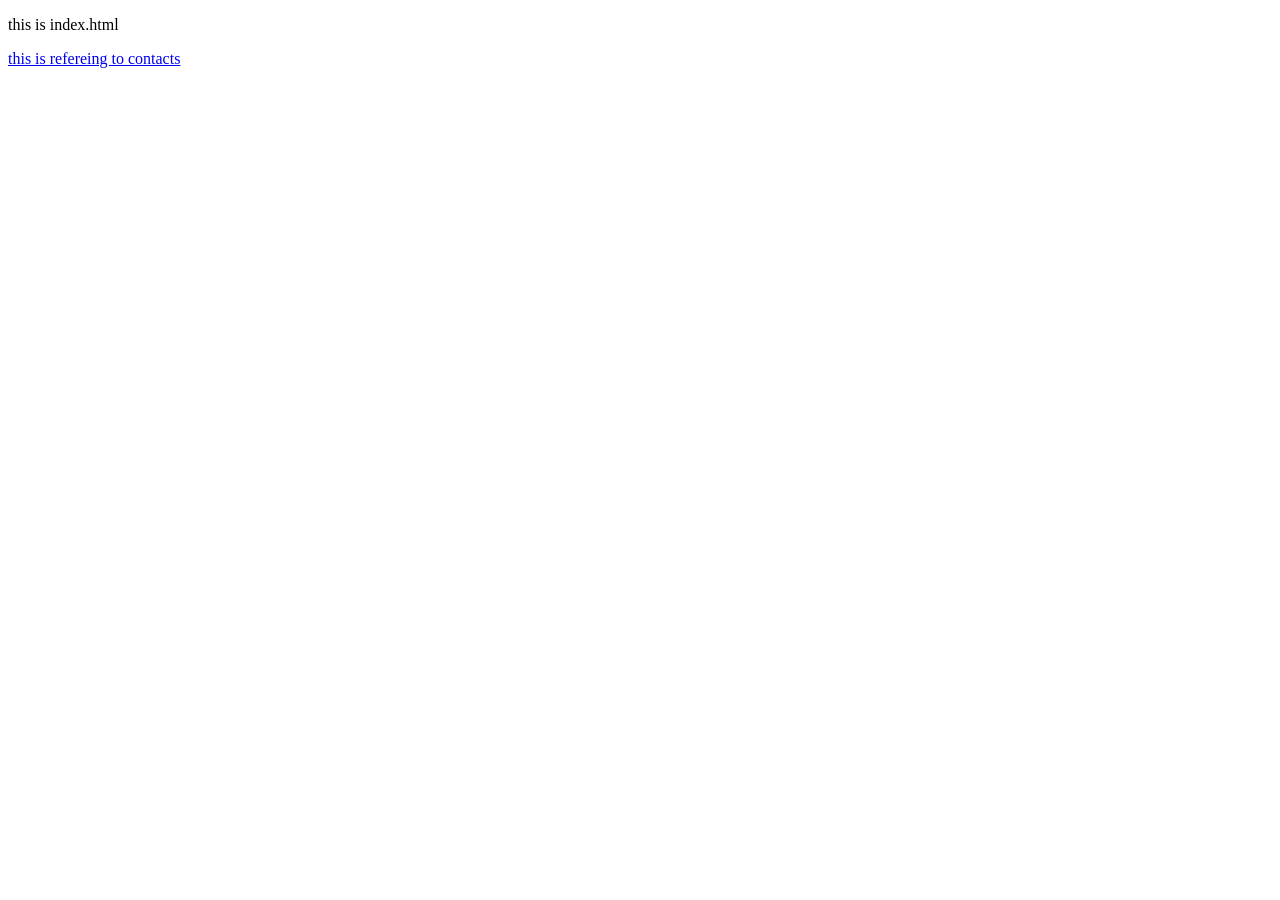
<file: Creating_Links/index.html>
<!DOCTYPE html>
<html lang="en">
<head>
    <meta charset="UTF-8">
    <meta name="viewport" content="width=device-width, initial-scale=1.0">
    <title>Document</title>
</head>
<body>
    <p>this is index.html</p>
    <p><a href="contact.html#one">this is refereing to contacts</a></p>
</body>
</html>
</file>
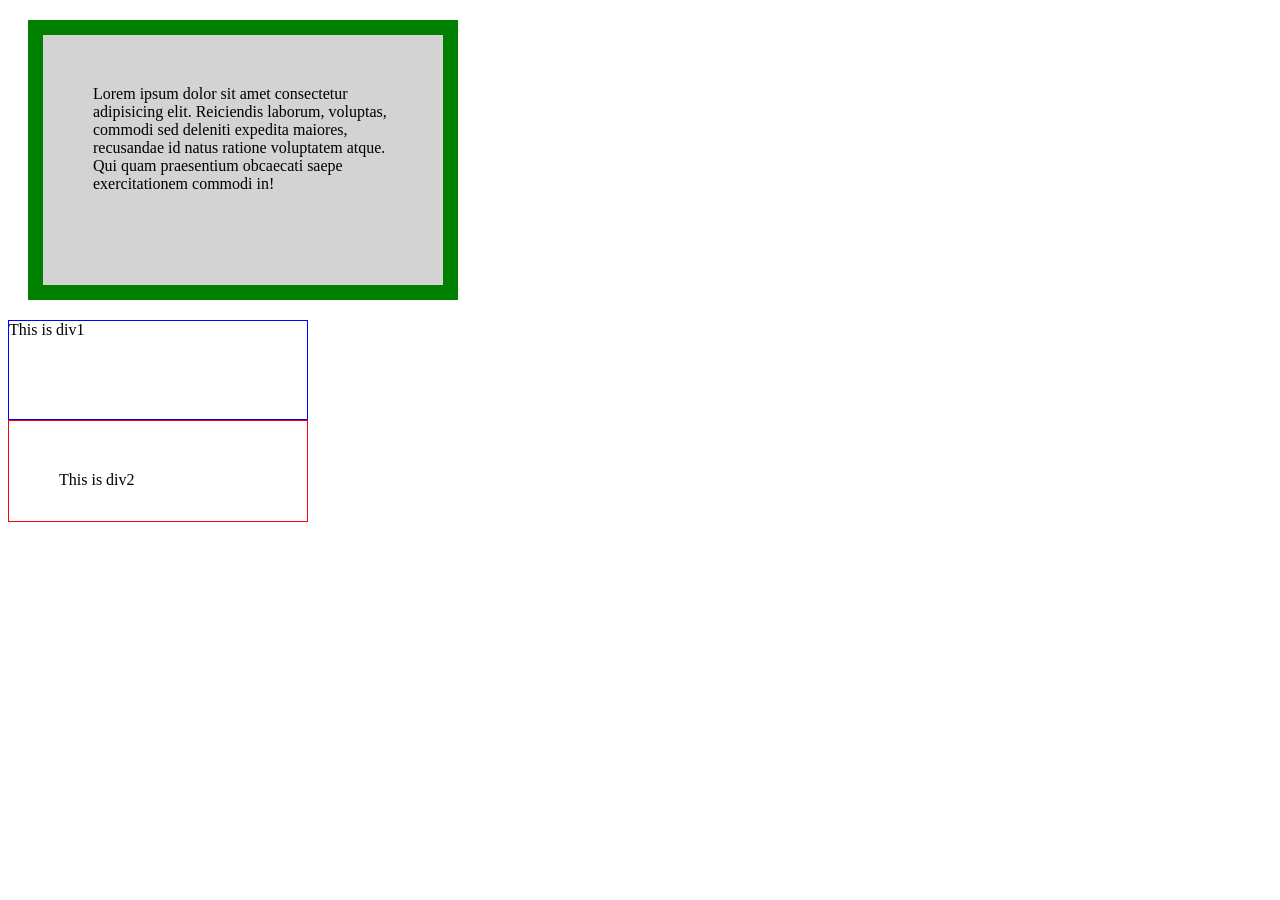
<file: css-boxing/index.html>
<!DOCTYPE html>
<html lang="en">
<head>
    <meta charset="UTF-8">
    <meta name="viewport" content="width=device-width, initial-scale=1.0">
    <title>Document</title>
    <link rel="stylesheet" href="style.css">
</head>
<body>
    <p>Lorem ipsum dolor sit amet consectetur adipisicing elit. Reiciendis laborum, voluptas, commodi sed deleniti expedita maiores, recusandae id natus ratione voluptatem atque. Qui quam praesentium obcaecati saepe exercitationem commodi in!</p>


   <div class="div1"> This is div1</div>
   <div class="div2"> This is div2</div>

</body>
</html>
</file>
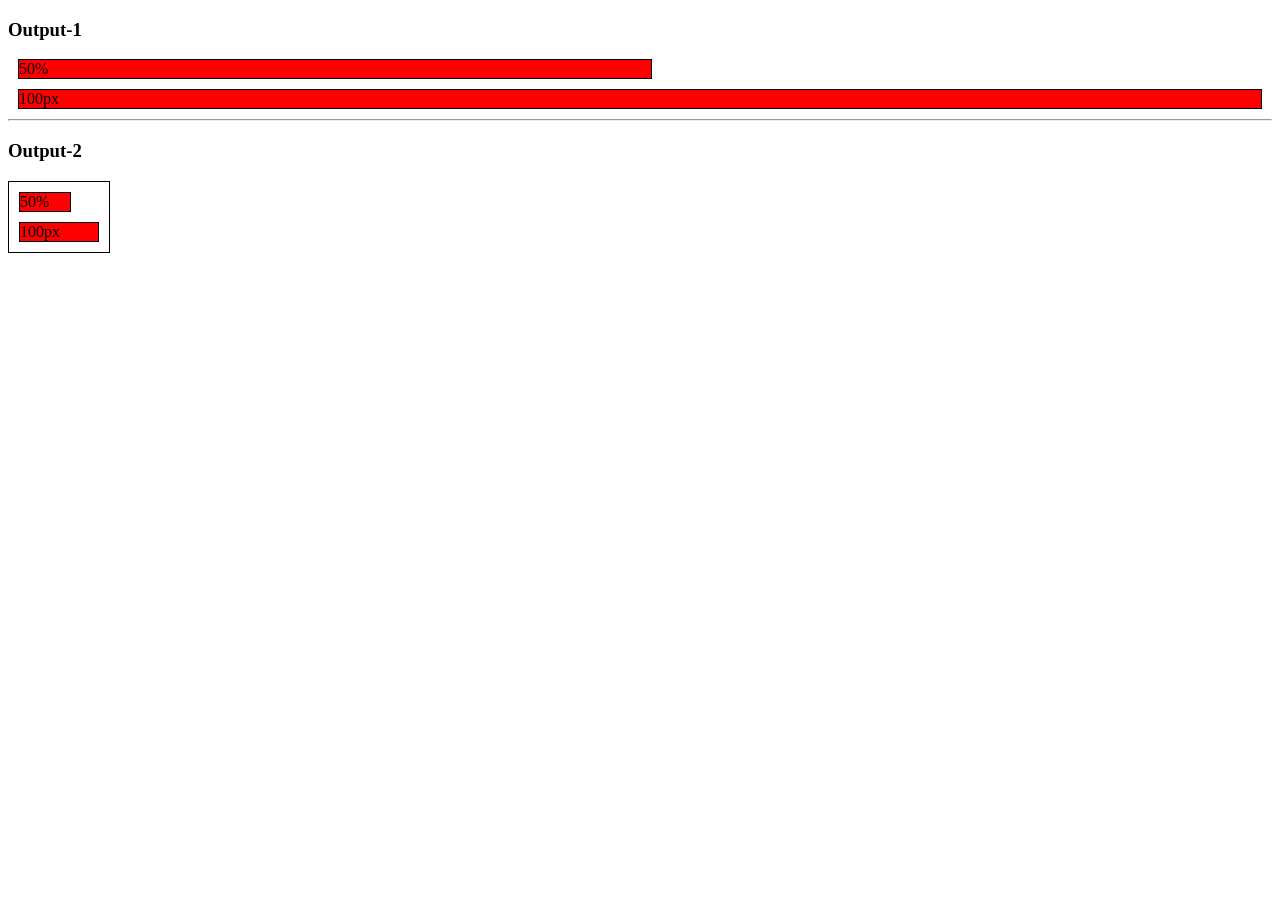
<file: css_units/index.html>
<!DOCTYPE html>
<html lang="en">
<head>
    <meta charset="UTF-8">
    <meta name="viewport" content="width=device-width, initial-scale=1.0">
    <title>Document</title>
    <link rel="stylesheet" href="style.css">
</head>
<body>
    <h3>Output-1 </h3>
    <div class="box fifty-percent">50%</div>
    <div class="box one-hundred">100px</div>
    <hr>
    <h3>Output-2 </h3>
    <div class="parent">
        <div class="box fifty-percent">50%</div>
        <div class="box one-hundred">100px</div>
    </div>
    
</body>
</html>
</file>
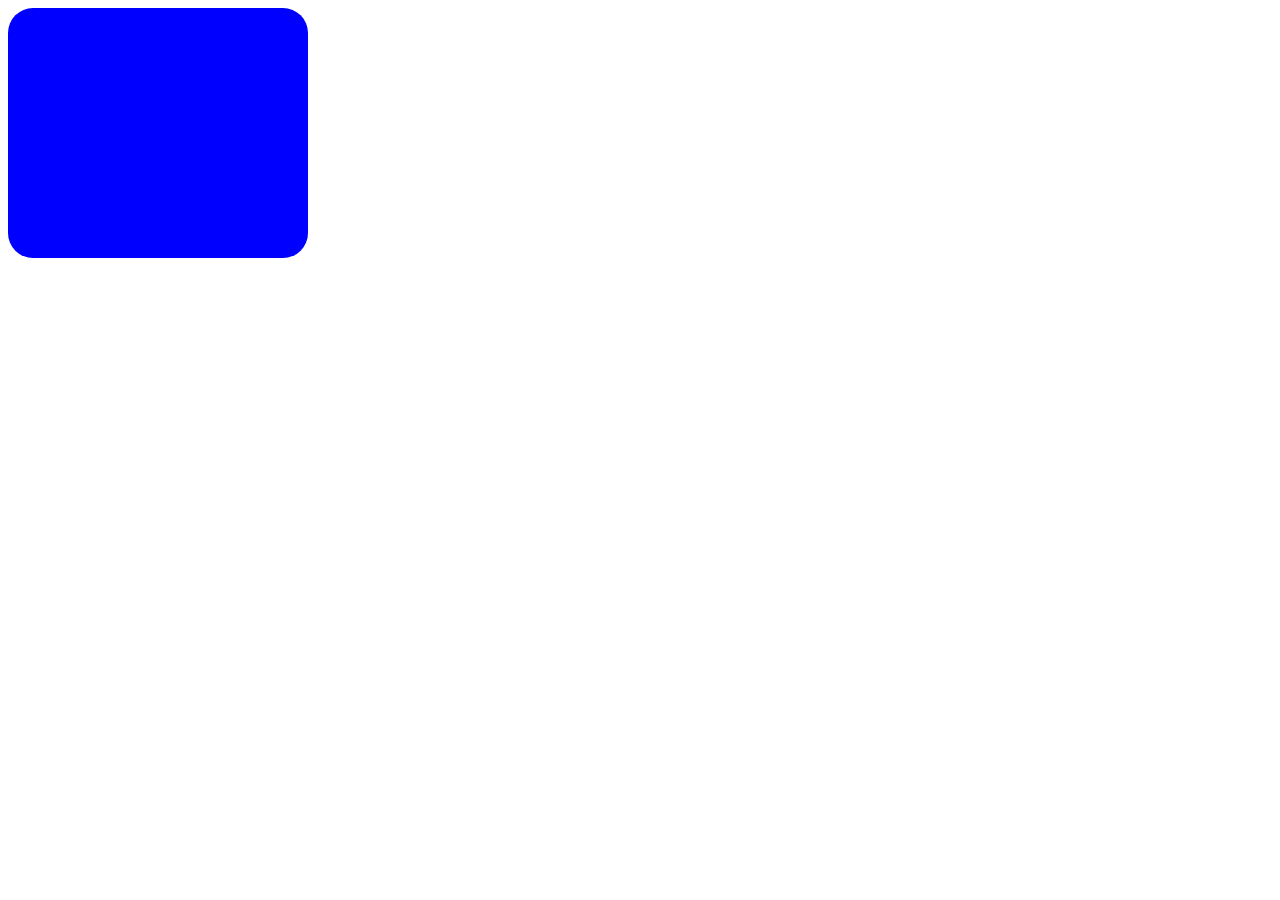
<file: css_vendors/index.html>
<!DOCTYPE html>
<html lang="en">
<head>
    <meta charset="UTF-8">
    <meta name="viewport" content="width=device-width, initial-scale=1.0">
    <title>Document</title>
    <link rel="stylesheet" type="text/css" href="style.css">
</head>
<body>
    <div class="mybox"></div>
</body>
</html>
</file>
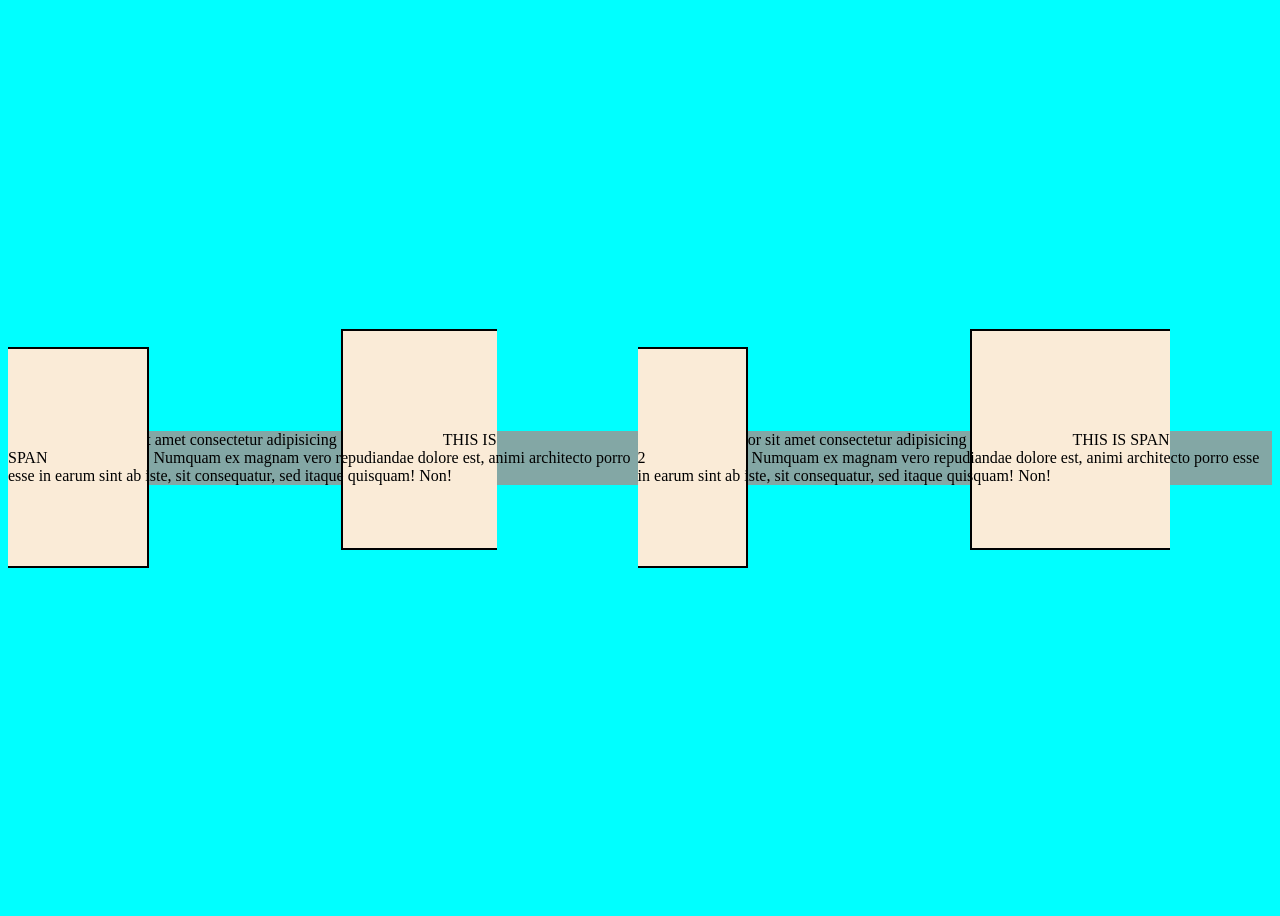
<file: display_properties/index.html>
<!DOCTYPE html>
<html lang="en">
<head>
    <meta charset="UTF-8">
    <meta name="viewport" content="width=device-width, initial-scale=1.0">
    <title>Document</title>
    <link rel="stylesheet" href="style.css">
</head>
<body>
    <div>Lorem ipsum dolor sit amet consectetur adipisicing <span>THIS IS SPAN</span> Numquam ex magnam vero repudiandae dolore est, animi architecto porro esse in earum sint ab iste, sit consequatur, sed itaque quisquam! Non!</div>

    
    <div>Lorem ipsum dolor sit amet consectetur adipisicing <span>THIS IS SPAN 2</span> Numquam ex magnam vero repudiandae dolore est, animi architecto porro esse in earum sint ab iste, sit consequatur, sed itaque quisquam! Non!</div>

    <!-- <div>Lorem ipsum dolor sit amet consectetur adipisicing <span>THIS IS SPAN 3</span> Numquam ex magnam vero repudiandae dolore est, animi architecto porro esse in earum sint ab iste, sit consequatur, sed itaque quisquam! Non!</div>

    <div>Lorem ipsum dolor sit amet consectetur adipisicing <span>THIS IS SPAN 4</span> Numquam ex magnam vero repudiandae dolore est, animi architecto porro esse in earum sint ab iste, sit consequatur, sed itaque quisquam! Non!</div> -->
</body>
</html>
</file>
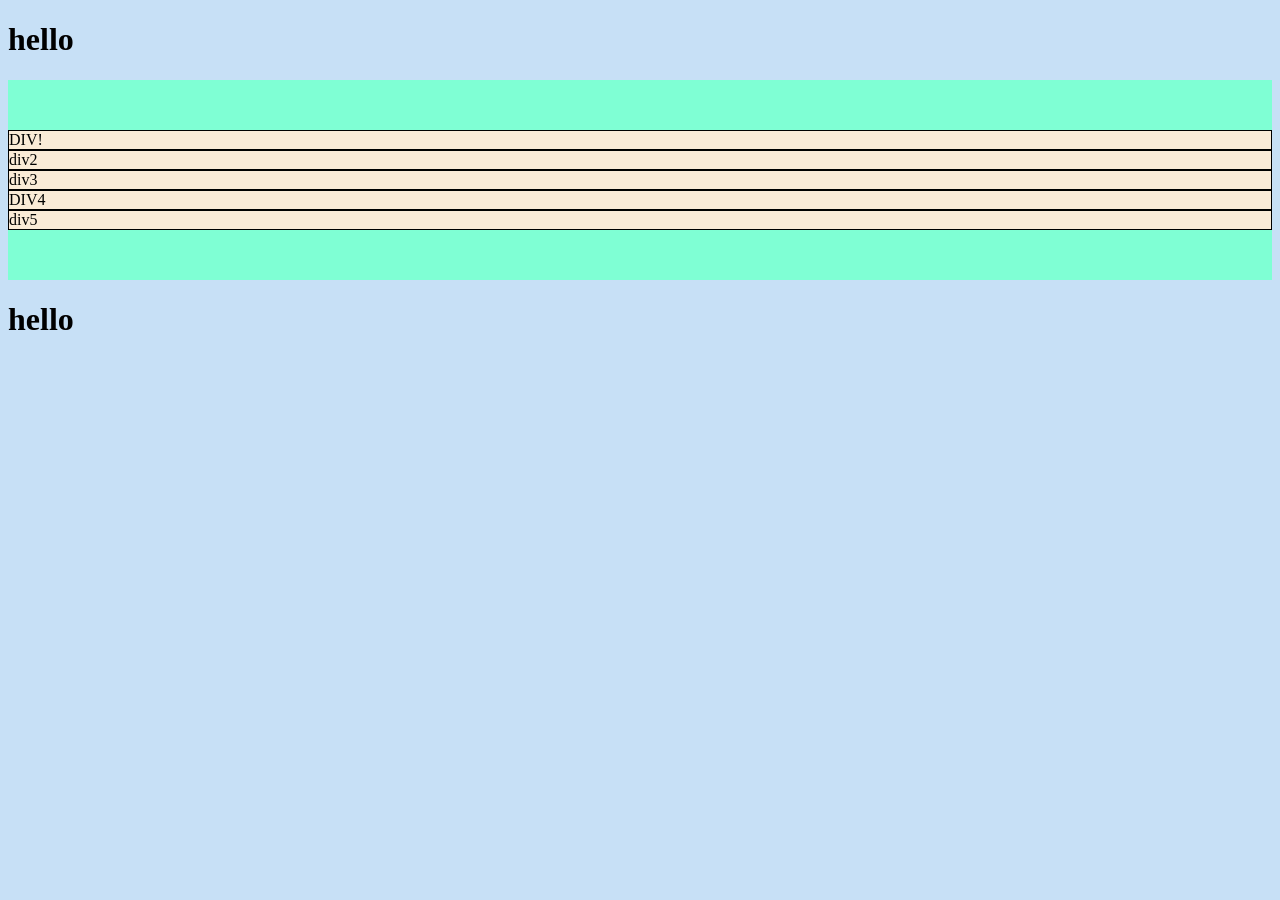
<file: FlexExperiments/index.html>
<!DOCTYPE html>
<html lang="en">
<head>
    <meta charset="UTF-8">
    <meta name="viewport" content="width=device-width, initial-scale=1.0">
    <title>Document</title>
    <link rel="stylesheet" href="style.css">
</head>
<body>
    <div>
        <h1>hello</h1>
    </div>    
    <div class="container">
        <div class="item">DIV!</div>
        <div class="item">div2</div>
        <div class="item">div3</div>
        <div class="item">DIV4</div>
        <div class="item">div5</div>
      
    </div>
    <div>
        <h1>hello</h1>
    </div>

</body>
</html>
</file>
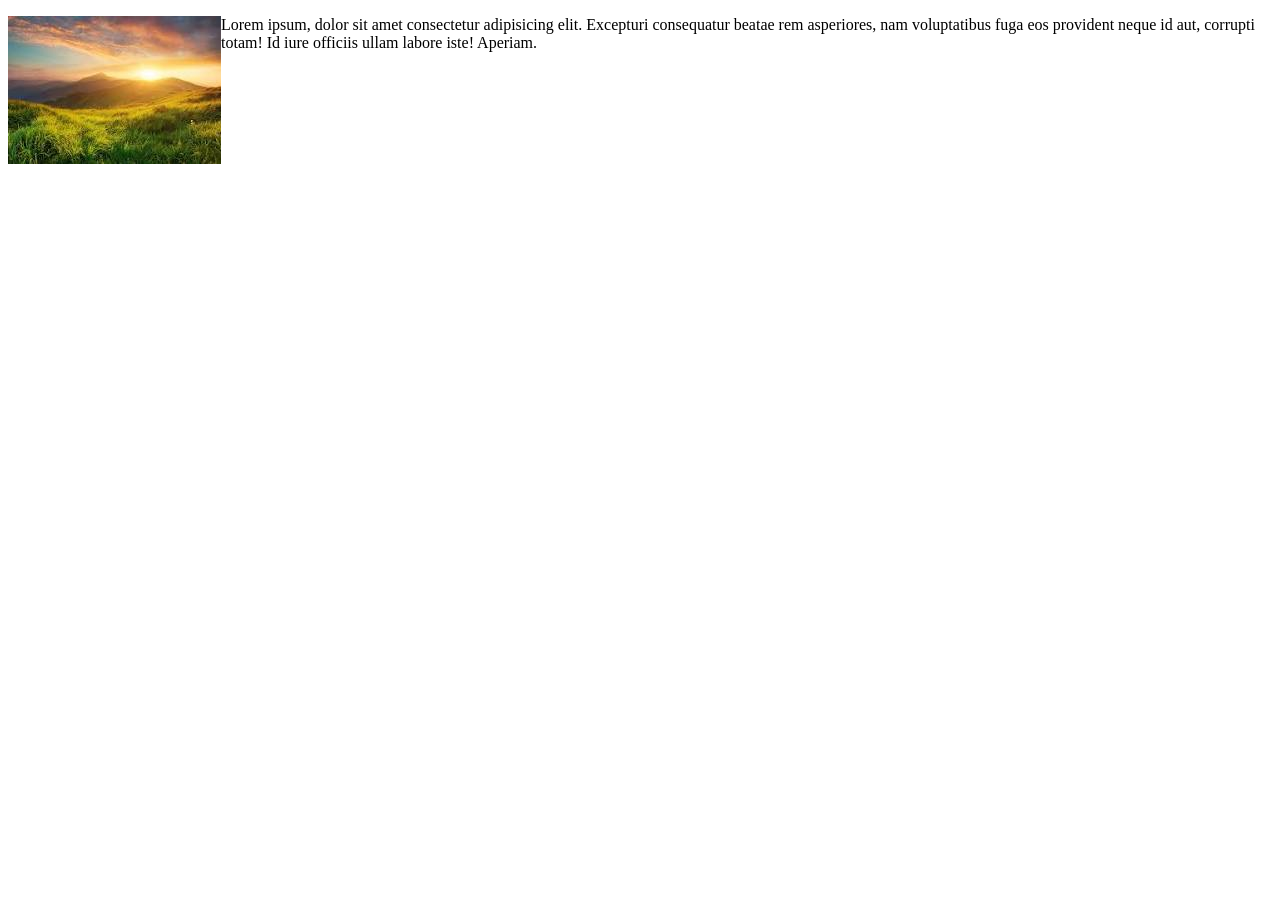
<file: float_clear/index.html>
<!DOCTYPE html>
<html lang="en">
<head>
    <meta charset="UTF-8">
    <meta name="viewport" content="width=device-width, initial-scale=1.0">
    <title>Document</title>
    <link rel="stylesheet" href="style.css">
</head>
<body>
    <p> <img src="images\image1.jpg" alt="nature"> Lorem ipsum, dolor sit amet consectetur adipisicing elit. Excepturi consequatur beatae rem asperiores, nam voluptatibus fuga eos provident neque id aut, corrupti totam! Id iure officiis ullam labore iste! Aperiam.</p>
    
    <!-- <div class="div1">Div 1</div>
    <div class="div2">Div 2</div>
    <div class="div3">Div 3</div> -->
</body>
</html>
</file>
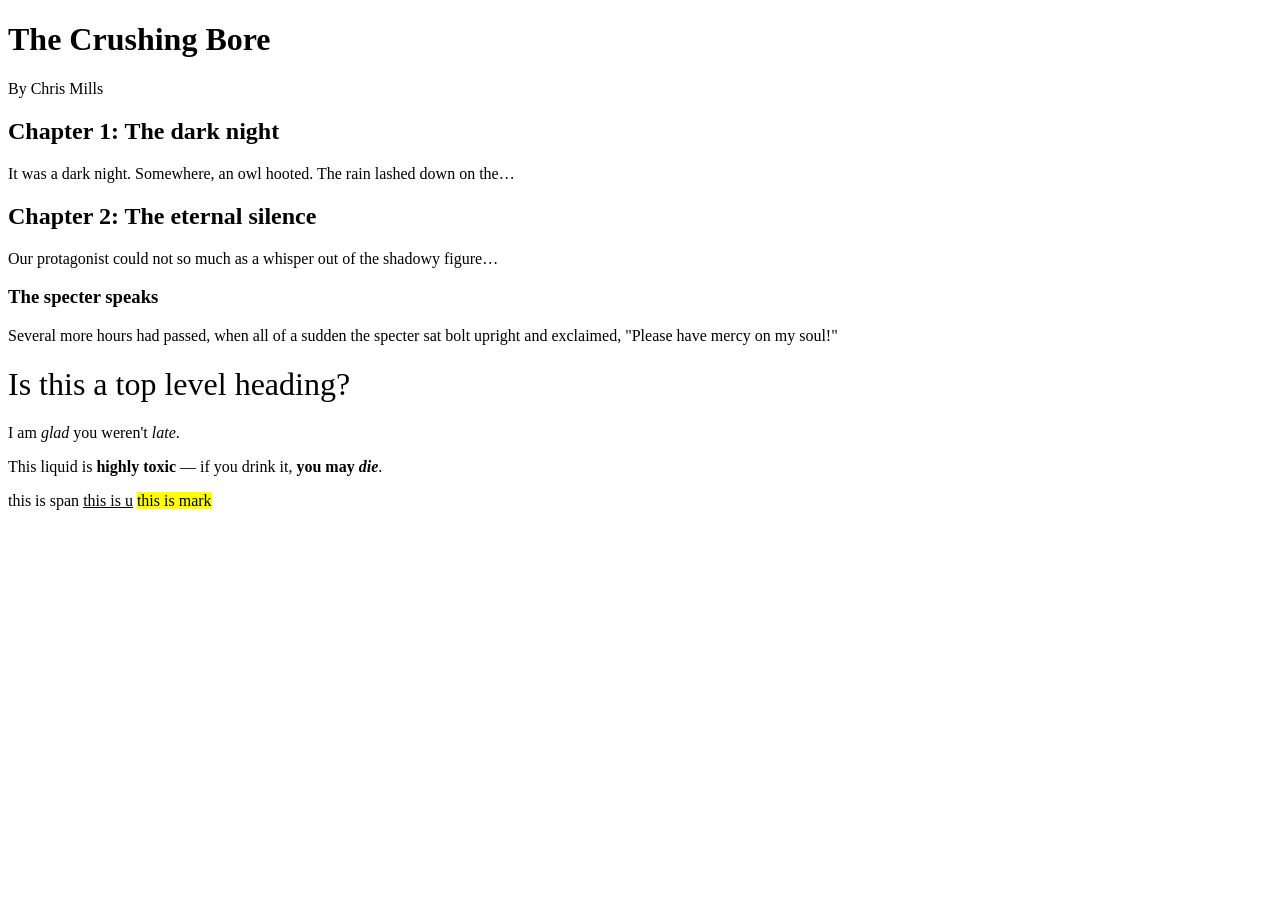
<file: Headings&Paragraphs/index.html>
<!DOCTYPE html>
<html lang="en">
<head>
    <meta charset="UTF-8">
    <meta name="viewport" content="width=device-width, initial-scale=1.0">
    <title>Document</title>
</head>
<body>
    
    <h1>The Crushing Bore</h1>

    <p>By Chris Mills</p>
    
    <h2>Chapter 1: The dark night</h2>
    
    <p>
      It was a dark night. Somewhere, an owl hooted. The rain lashed down on the…
    </p>
    
    <h2>Chapter 2: The eternal silence</h2>
    
    <p>Our protagonist could not so much as a whisper out of the shadowy figure…</p>
    
    <h3>The specter speaks</h3>
    
    <p>
      Several more hours had passed, when all of a sudden the specter sat bolt
      upright and exclaimed, "Please have mercy on my soul!"
    </p>

    <span style="font-size: 32px; margin: 21px 0; display: block;">
        Is this a top level heading?
      </span>
    
      <p>I am <em>glad</em> you weren't <em>late</em>.</p>
      <p>This liquid is <strong>highly toxic</strong> — if you drink it, <strong>you may <em>die</em></strong>.</p>
      <span>this is span</span>
      <u>this is u</u>
      <mark>this is mark</mark>
</body>
</html>
</file>
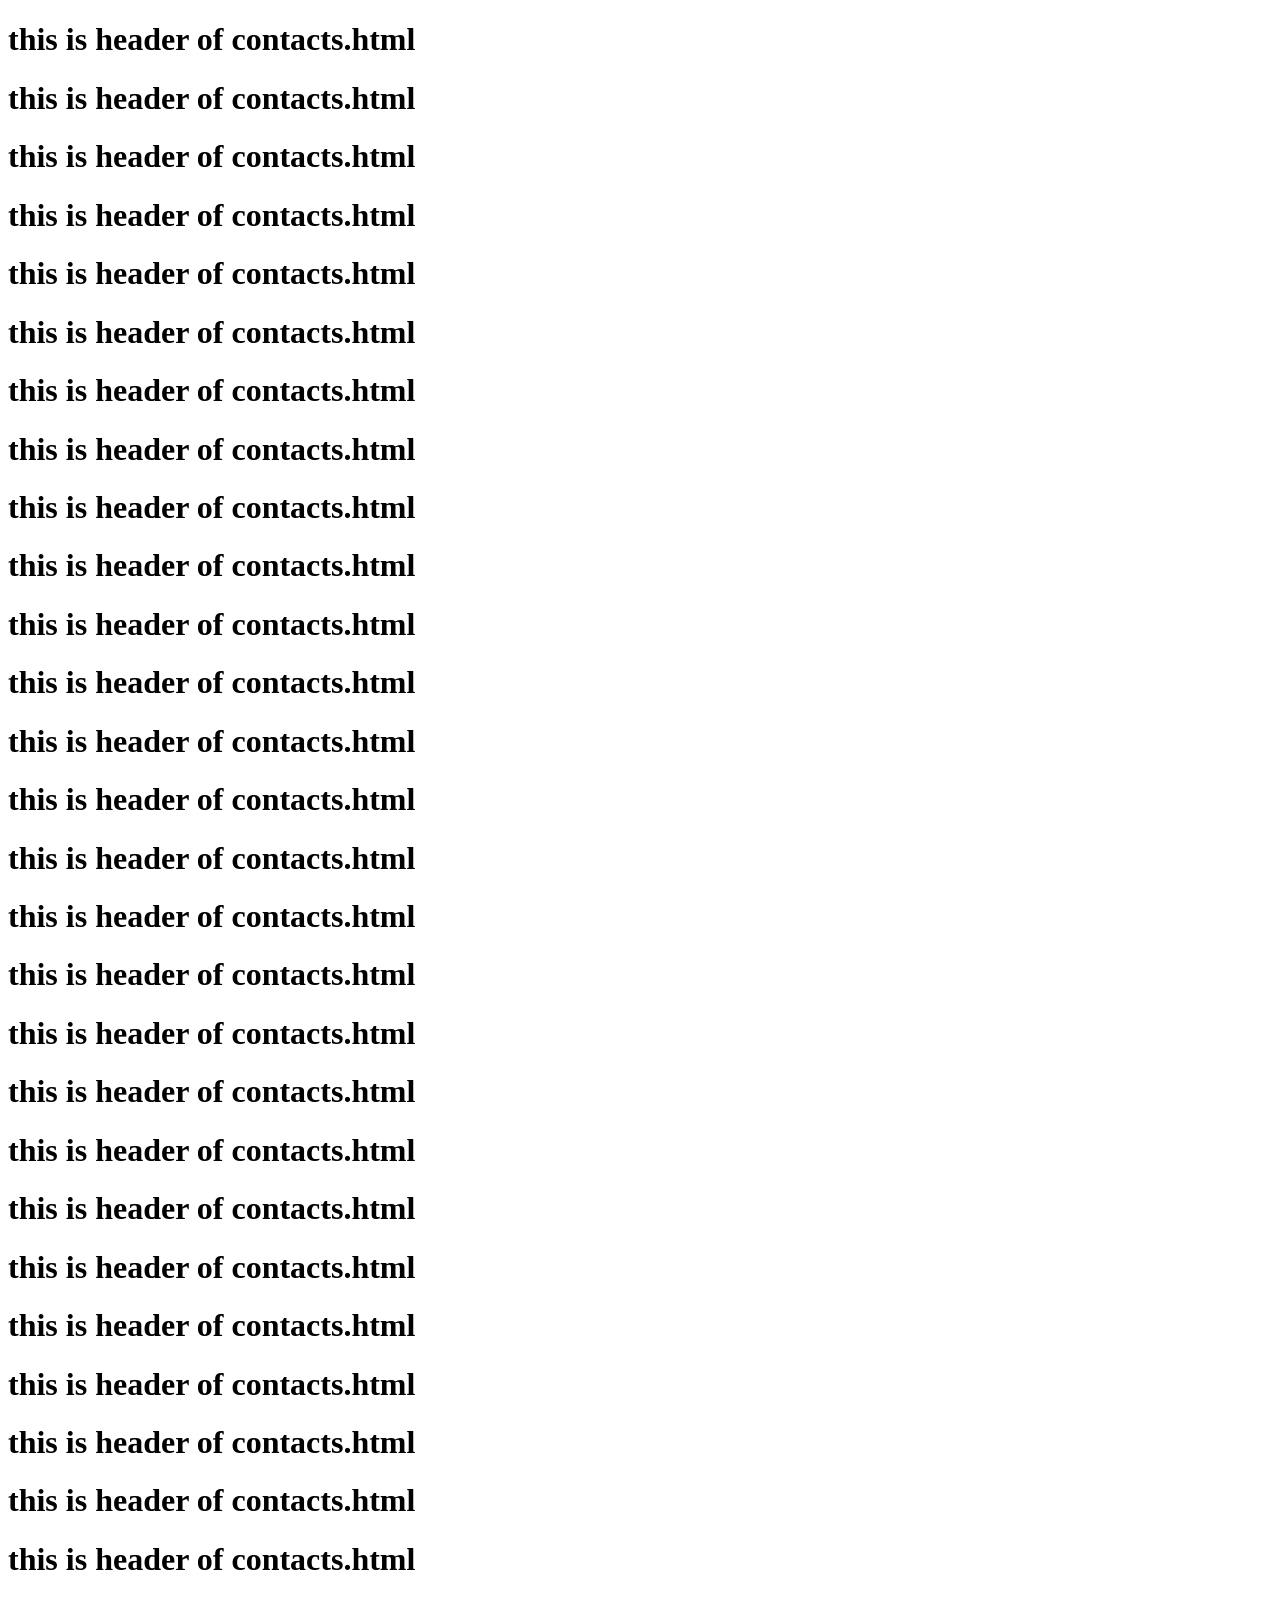
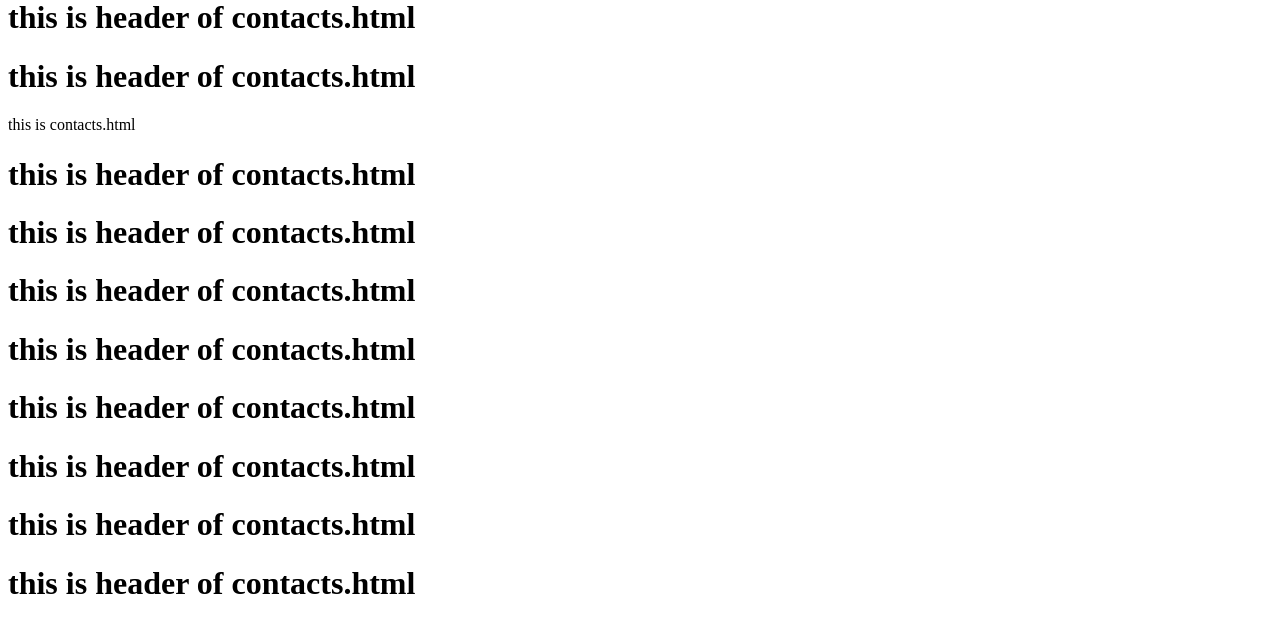
<file: Creating_Links/contact.html>
<!DOCTYPE html>
<html lang="en">
<head>
    <meta charset="UTF-8">
    <meta name="viewport" content="width=device-width, initial-scale=1.0">
    <title>Document</title>
</head>
<body>
    <h1>this is header of contacts.html</h1>
    <h1>this is header of contacts.html</h1>

    <h1>this is header of contacts.html</h1>
    <h1>this is header of contacts.html</h1>
    <h1>this is header of contacts.html</h1>
    <h1>this is header of contacts.html</h1>
    <h1>this is header of contacts.html</h1>
    <h1>this is header of contacts.html</h1>
    <h1>this is header of contacts.html</h1>
    <h1>this is header of contacts.html</h1>
    <h1>this is header of contacts.html</h1>
    <h1>this is header of contacts.html</h1>
    <h1>this is header of contacts.html</h1>
    <h1>this is header of contacts.html</h1>
    <h1>this is header of contacts.html</h1>
    <h1>this is header of contacts.html</h1>
    <h1>this is header of contacts.html</h1>
    <h1>this is header of contacts.html</h1>
    <h1>this is header of contacts.html</h1>
    <h1>this is header of contacts.html</h1>
    <h1>this is header of contacts.html</h1>
    <h1>this is header of contacts.html</h1>
    <h1>this is header of contacts.html</h1>
    <h1>this is header of contacts.html</h1>
    <h1>this is header of contacts.html</h1>
    <h1>this is header of contacts.html</h1>
    <h1>this is header of contacts.html</h1>
    <h1>this is header of contacts.html</h1>
    <h1>this is header of contacts.html</h1>

    <p id="one">this is contacts.html</p>

    <h1>this is header of contacts.html</h1>
    <h1>this is header of contacts.html</h1>
    <h1>this is header of contacts.html</h1>
    <h1>this is header of contacts.html</h1>
    <h1>this is header of contacts.html</h1>
    <h1>this is header of contacts.html</h1>
    <h1>this is header of contacts.html</h1>
    <h1>this is header of contacts.html</h1>

</body>
</html>
</file>
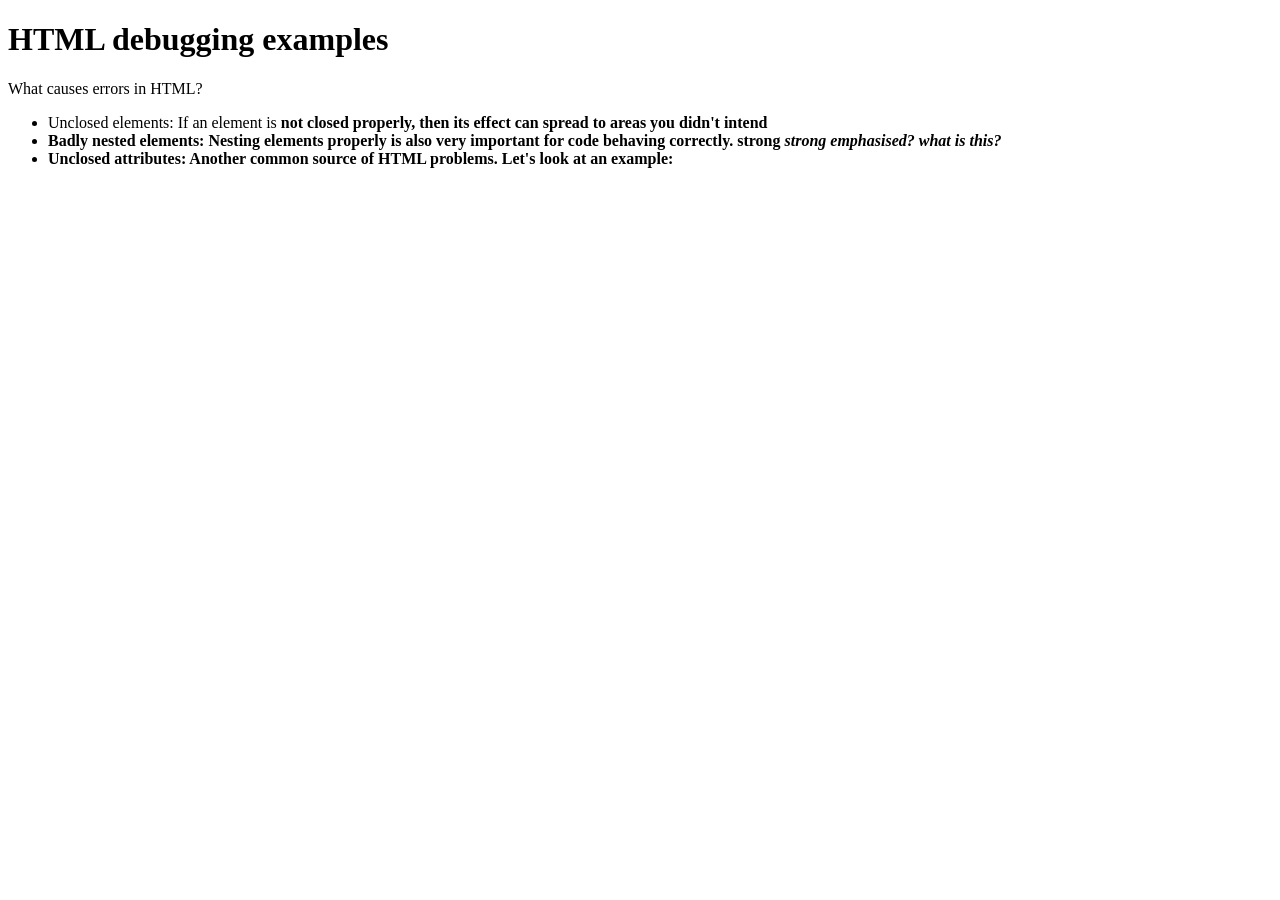
<file: Creating_Links/debug-example.html>
<!DOCTYPE html>
<html lang="en-US">
  <head>
    <meta charset="utf-8">

    <title>HTML debugging examples</title>


  </head>

  <body>
    <h1>HTML debugging examples</h1>

    <p>What causes errors in HTML?

    <ul>
      <li>Unclosed elements: If an element is <strong>not closed properly, then its effect can spread to areas you didn't intend

      <li>Badly nested elements: Nesting elements properly is also very important for code behaving correctly. <strong>strong <em>strong emphasised?</strong> what is this?</em>

      <li>Unclosed attributes: Another common source of HTML problems. Let's look at an example: <a href="https://www.mozilla.org/>link to Mozilla homepage</a>
    </ul>
  </body>
</html>
</file>
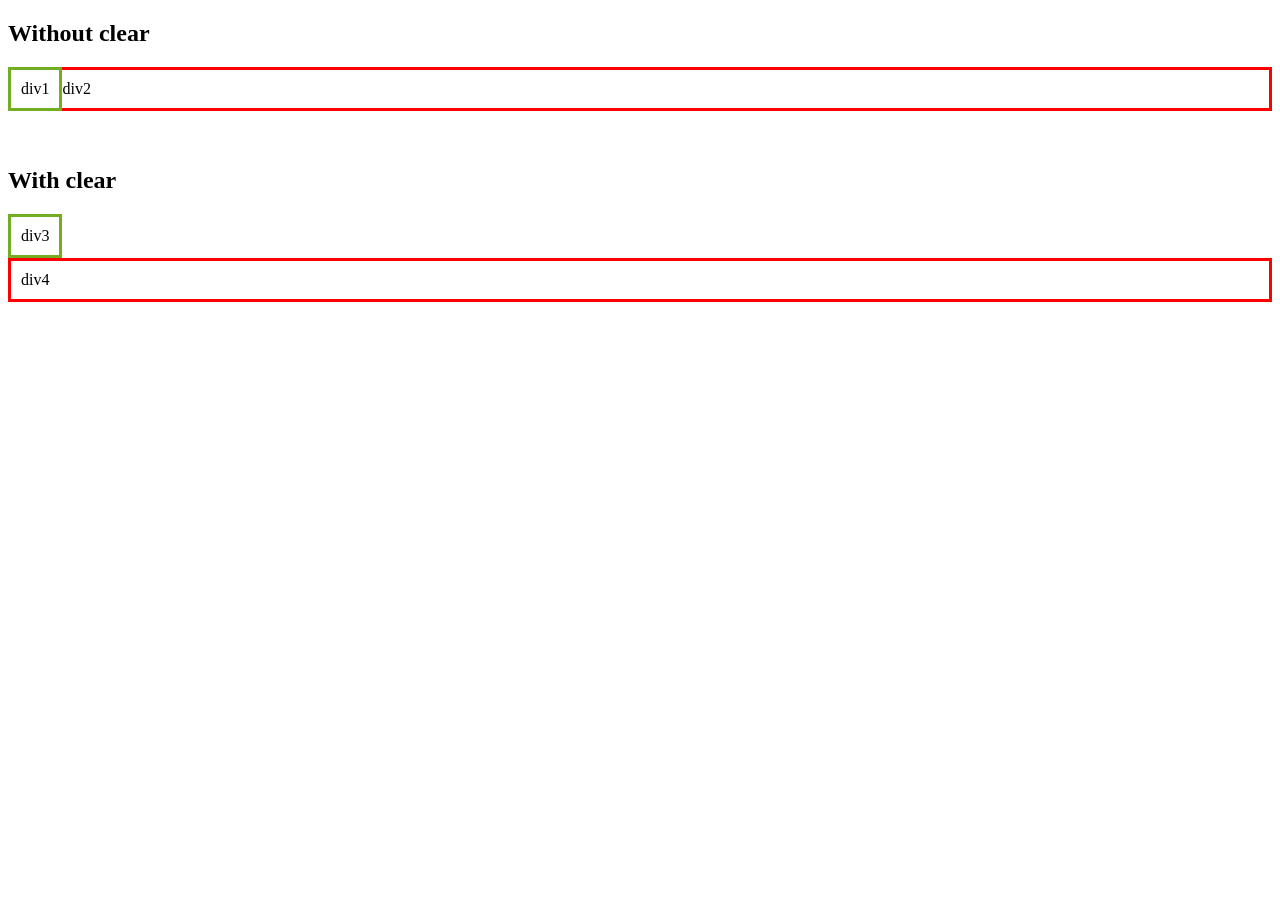
<file: float_clear/index2.html>
<!DOCTYPE html>
<html lang="en">
<head>
    <meta charset="UTF-8">
    <meta name="viewport" content="width=device-width, initial-scale=1.0">
    <title>Document</title>
    <link rel="stylesheet" href="style2.css">
</head>
<body>
    
    <h2>Without clear</h2>
<div class="div1">div1</div>
<div class="div2">div2</div>
<br><br>

<h2>With clear</h2>
<div class="div3">div3</div>
<div class="div4">div4</div>

</body>
</html>
</file>
<file: css-boxing/style.css>
p {
    background-color: lightgrey;
    width: 300px;
    height: 150px;
    border: 15px solid green;
    padding: 50px;
    margin: 20px;
    /* box-shadow: 0 0 0 20px rgb(21, 21, 21); */
  }


  .div1 {
    width: 300px;
    height: 100px;
    border: 1px solid blue;
    box-sizing: border-box;
  }
  
  .div2 {
    width: 300px;
    height: 100px;  
    padding: 50px;
    border: 1px solid red;
    box-sizing: border-box;
  }
</file>
<file: css_units/style.css>
.box {
    background: red;
    border: 1px solid black;
    margin: 10px;
}

.parent {
    background: white;
    border: 1px solid black;
}

.fifty-percent {
    width: 50%;
}

.fifty-vw {
    width: 50vw;
}

.twenty-five-vh {
    height: 25vh;
}

.parent {
    width: 100px;
    ;
}
</file>
<file: css_vendors/style.css>
.mybox {
    width: 300px;
    height: 250px;
    background-color: blue;
    border-radius: 25px;
    transition: all 1s ease;
    -o-transition: all 1s ease;
}

.mybox:hover {
    background-color: pink;
    width: 500px;
    height: 250px;
}
</file>
<file: display_properties/style.css>
div{
   
    background-color: rgb(131, 167, 165);
}
body{
    display: flex;
    justify-content:center;
    align-items: center;
    
    background-color:aqua;
    height: 100vh;
}
span{
    display:inline;
    border: 2px solid black;
    padding: 100px;
    /* margin: 110px; */
    /* display: none; */
    /* visibility: hidden; */
    background-color: antiquewhite;
    /* height: 150px;
    width: 150px; */
}
</file>
<file: FlexExperiments/style.css>
body{
    background-color: rgb(199, 224, 246);

}
.container{
    background-color: aquamarine;
    flex-direction: column;
    display: flex;
    flex-wrap: wrap;
    height: 200px;
    /* gap: 5px 5px; */
    /* padding-left: 13px; */
    justify-content: center;
    /* margin-left:auto; */
    /* height: 700px; */
    /* justify-content: space-between; */
    /* align-items: stretch;  */
    align-self: center;
}


 /* .container div:nth-of-type(1){flex-grow: 1;}
 .container div:nth-of-type(2){flex-grow: 2;}
 .container div:nth-of-type(3){flex-grow: 3;}
 .container div:nth-of-type(4){flex-grow: 4;}
 .container div:nth-of-type(5){flex-grow: 5;} */
.item{
    /* flex-basis: 200px; */
    /* flex-grow: 1; */
    background-color: antiquewhite;
    border: 1px solid black;
    /* height: 50px;
    width: 50px; */
    /* margin: 2px; */
}
</file>
<file: float_clear/style.css>
img{
    float: left;
}


div {
    float: right;
    padding: 15px;
  }
  
  .div1 {
    background: red;
  }
  
  .div2 {
    background: yellow;
  }
  
  .div3 {
    background: green;
  }
</file>
<file: float_clear/style2.css>
.div1 {
    float: left;
    padding: 10px;
    border: 3px solid #73AD21;
  }
  
  .div2 {
    padding: 10px;
    border: 3px solid red;
  }
  
  .div3 {
    float: left;
    padding: 10px;  
    border: 3px solid #73AD21;
  }
  
  .div4 {
    padding: 10px;
    border: 3px solid red;
    clear: left;
  }
</file>
